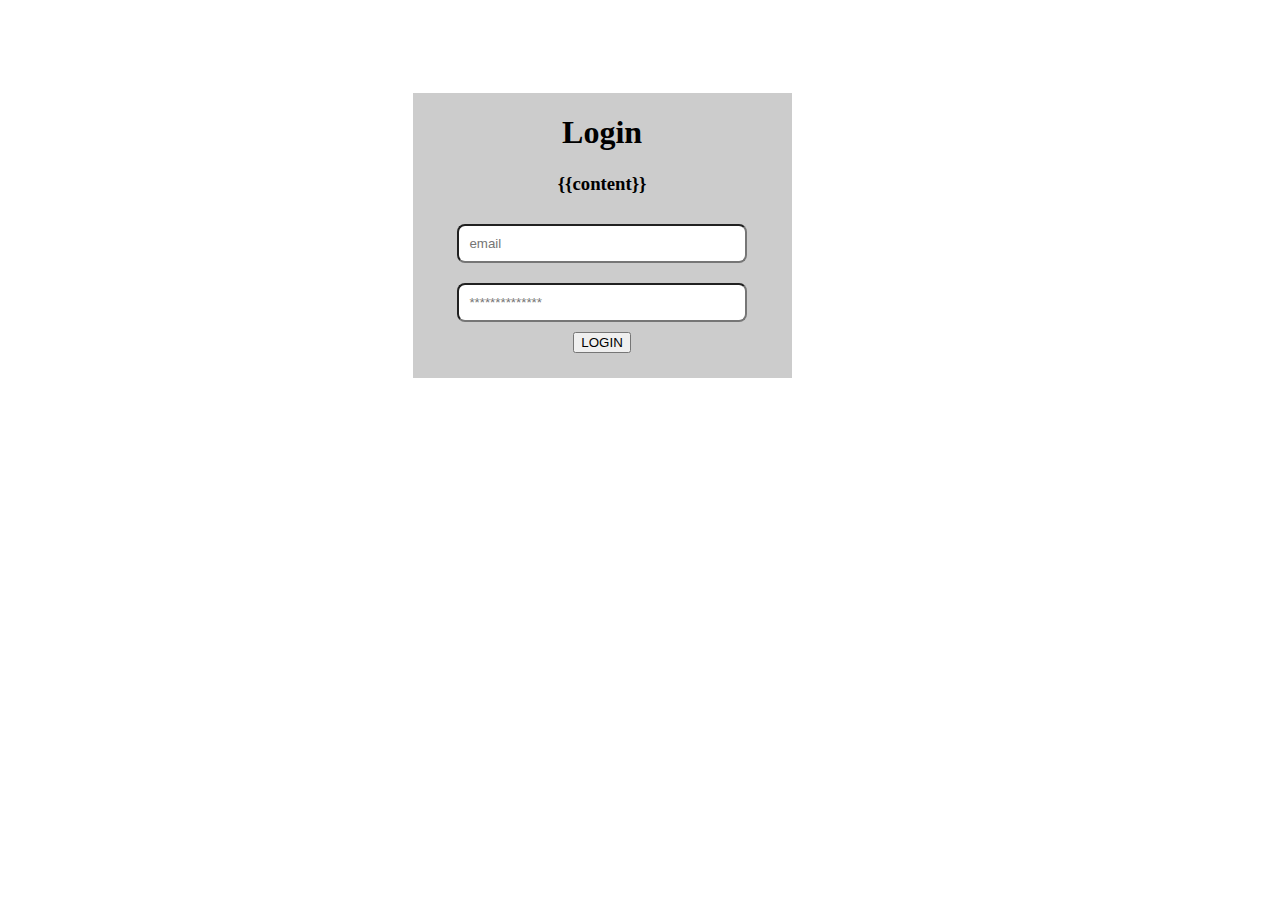
<file: templates/login.html>
<!DOCTYPE html>
<html lang="en">

<head>
    <meta charset="UTF-8">
    <meta http-equiv="X-UA-Compatible" content="IE=edge">
    <meta name="viewport" content="width=device-width, initial-scale=1.0">
    <title>Login Form</title>
    <style>
        .login {
            margin-top: 85px;
            margin-right: 38%;
            float: right;
            width: 30%;
            height: 70%;
            background-color: rgba(0, 0, 0, 0.2);
            text-align: center;
            outline: none;
            text-decoration: none;
            padding-bottom: 2%;
        }
        
        .login h1 {
            color: black;
            text-decoration: none;
        }
        
        .input {
            border-radius: 8px;
            padding: 10px;
            margin: 10px;
            width: 70%;
        }
        
        .btn {
            width: 35%;
            padding: 8px;
            border-radius: 8px;
            cursor: pointer;
        }
    </style>
</head>

<body>
    <div class="login">
        <h1>Login </h1>
        <h3>{{content}}</h3>
        <form action="http://localhost:5000/login" method="post">
            <input type="email" id="email" name="email" class="input" placeholder="email" required>
            <br>
            <input type="password" id="password" name="password" class="input" placeholder="**************" required>
            <br>
            <button type="submit" value="Login"> LOGIN</button>
        </form>
        <!-- <script>
            function validateLogin() {
                var username = document.getElementById('email').value;
                var password = document.getElementById('password').value;

                // Add your frontend validation logic here
                // For example, check username and password length, complexity, etc.
                if (username.length < 4) {
                    alert('Username must be at least 4 characters long');
                    return false;
                }

                if (password.length < 8) {
                    alert('Password must be at least 8 characters long');
                    return false;
                }

                return true;
            }
        </script> -->
    </div>

</body>

</html>


</body>

</html>
</file>
